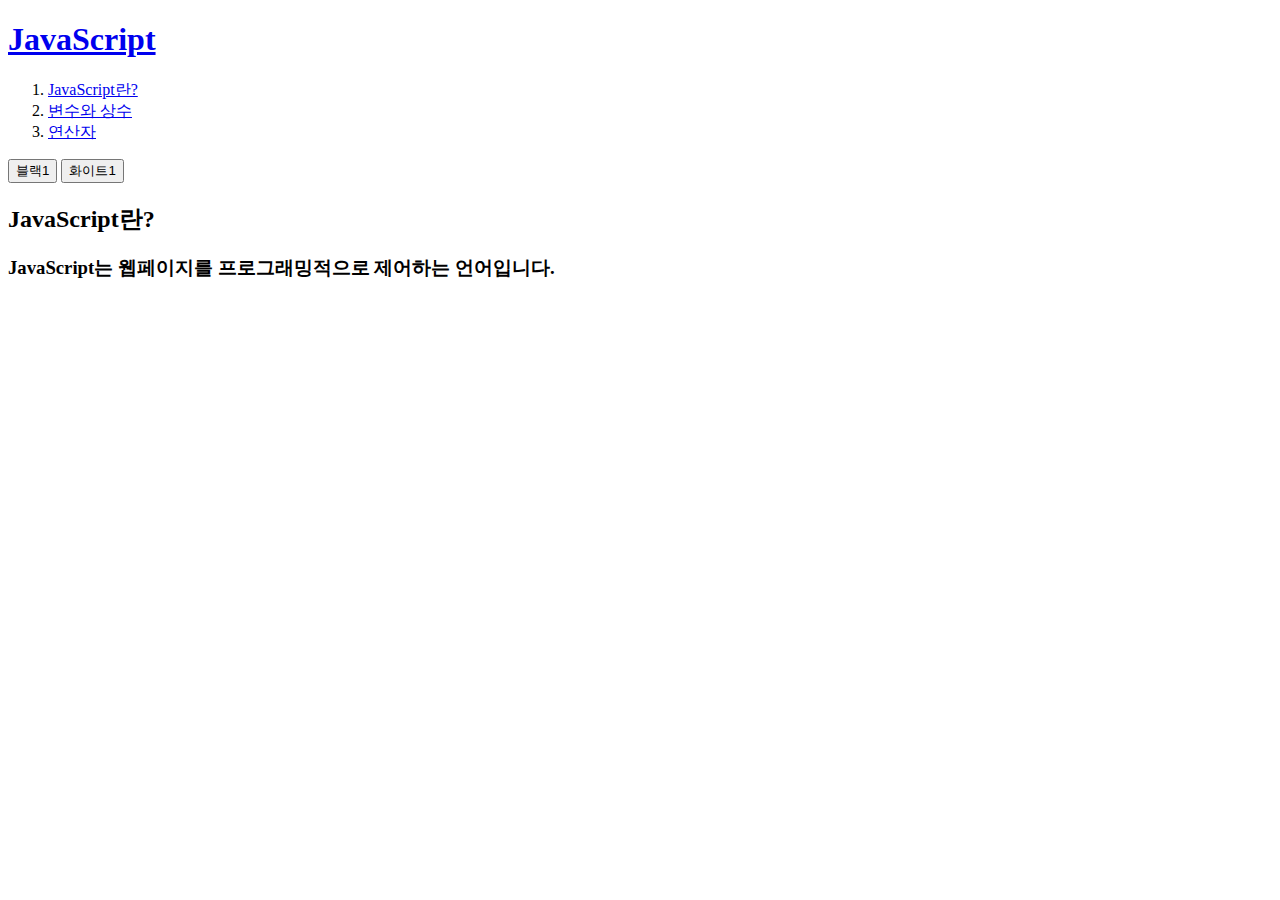
<file: index.html>
<!DOCTYPE html>
<html>
<head>
	<meta charset="utf-8">
	<title>하이염</title>
	<link rel="stylesheet" type="text/css" href="http://localhost:81/style.css?ver=3">
</head>
<body id="target">
	<header>
		<h1><a href="http://localhost:81">JavaScript</a></h1>
	</header>
	<!--<h2>JavaS</h2>-->
	<!--JavaScript-->
	<nav>
		<ol>
			<li><a href="http://localhost:81/page_html.html">JavaScript란?</a></li>
			<li><a href="http://localhost:81/page_vc.html">변수와 상수</a></li>
			<li><a href="http://localhost:81/page_op.html">연산자</a></li>
		</ol>
	</nav>
	<div id="control">
		<input type="button" value="블랙1" id="black_btn" />
		<input type="button" value="화이트1" id="white_btn" />
	</div>
	<article>
		<h2>JavaScript란?</h2>
		<h3>JavaScript는 웹페이지를 프로그래밍적으로 제어하는 언어입니다.</h3>
		<div id="disqus_thread"></div>
<script>

/**
*  RECOMMENDED CONFIGURATION VARIABLES: EDIT AND UNCOMMENT THE SECTION BELOW TO INSERT DYNAMIC VALUES FROM YOUR PLATFORM OR CMS.
*  LEARN WHY DEFINING THESE VARIABLES IS IMPORTANT: https://disqus.com/admin/universalcode/#configuration-variables*/
/*
var disqus_config = function () {
this.page.url = PAGE_URL;  // Replace PAGE_URL with your page's canonical URL variable
this.page.identifier = PAGE_IDENTIFIER; // Replace PAGE_IDENTIFIER with your page's unique identifier variable
};
*/
(function() { // DON'T EDIT BELOW THIS LINE
var d = document, s = d.createElement('script');
s.src = '//saengkowebaebmandeulgisueob-1.disqus.com/embed.js';
s.setAttribute('data-timestamp', +new Date());
(d.head || d.body).appendChild(s);
})();
</script>
<noscript>Please enable JavaScript to view the <a href="https://disqus.com/?ref_noscript">comments powered by Disqus.</a></noscript>
                                
	</article>
	<script src="http://localhost:81/script.js?ver=2"></script>
	</script>


	<!--Start of Tawk.to Script-->
<script type="text/javascript">
var Tawk_API=Tawk_API||{}, Tawk_LoadStart=new Date();
(function(){
var s1=document.createElement("script"),s0=document.getElementsByTagName("script")[0];
s1.async=true;
s1.src='https://embed.tawk.to/58ab186b66272e0ab0353918/default';
s1.charset='UTF-8';
s1.setAttribute('crossorigin','*');
s0.parentNode.insertBefore(s1,s0);
})();
</script>
<!--End of Tawk.to Script-->
</body>
</html>
</file>
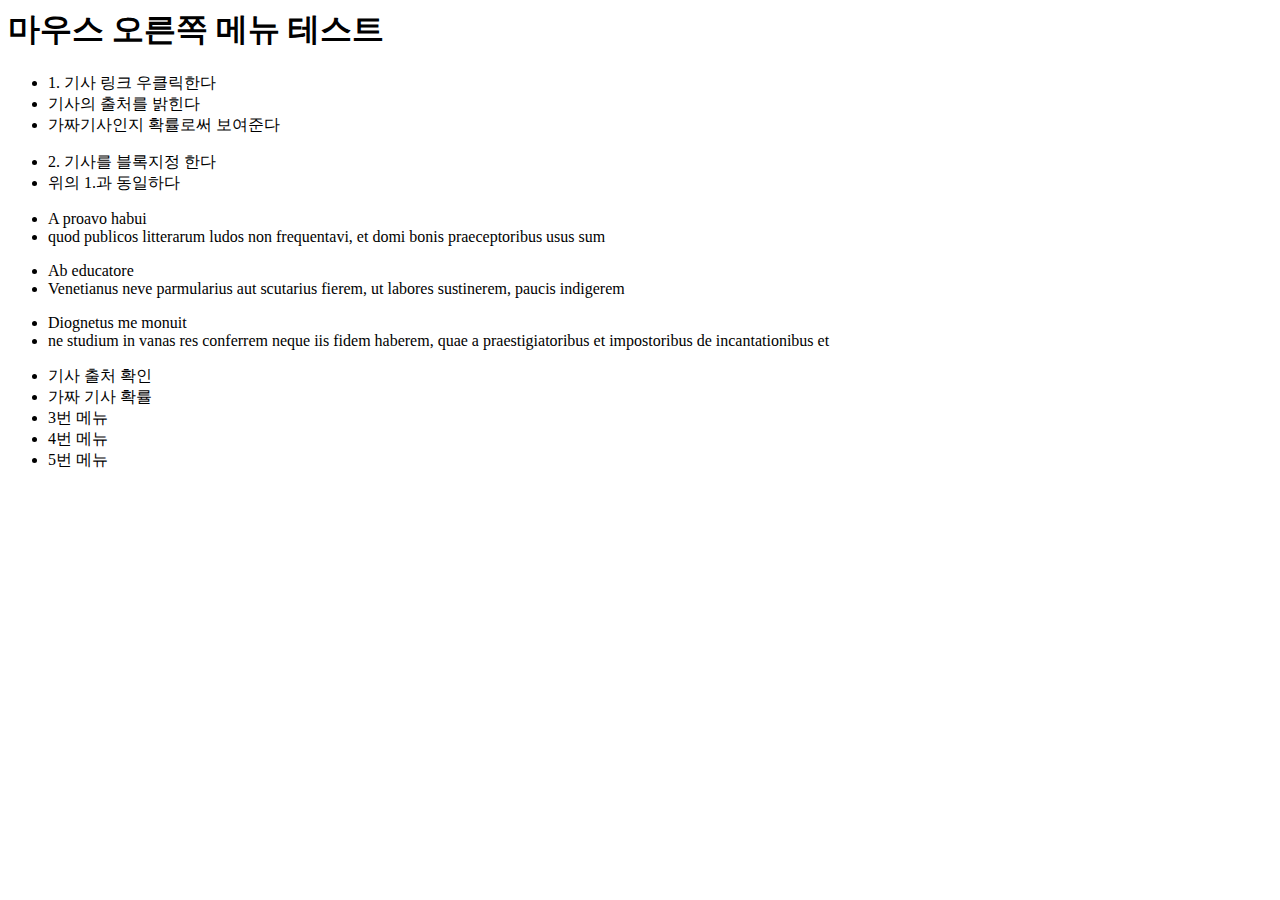
<file: test/index.html>
<html>
<head>
	<meta charset="utf-8">
	<link rel="stylesheet" type="text/css" href="http://localhost:81/test/style.css?ver=4">
</head>
<body>
  <h1>마우스 오른쪽 메뉴 테스트</h1>

  <div class="task" id="task1">
    <ul>
      <li>1. 기사 링크 우클릭한다</li>
      <li>기사의 출처를 밝힌다</li>
      <li>가짜기사인지 확률로써 보여준다</li>
    </ul>

  </div>

  <div class="task" id="task2">
    <ul>
      <li>2. 기사를 블록지정 한다 </li>
      <li>위의 1.과 동일하다</li>
    </ul>

  </div>

  <div class="task" id="task3">
    <ul>
      <li>A proavo habui</li>
      <li>quod publicos litterarum ludos non frequentavi, et domi bonis praeceptoribus usus sum</li>
    </ul>

  </div>

  <div class="task" id="task4">
    <ul>
      <li>Ab educatore</li>
      <li>Venetianus neve parmularius aut scutarius fierem, ut labores sustinerem, paucis indigerem</li>
    </ul>

  </div>

  <div class="task" id="task5">
    <ul>
      <li>Diognetus me monuit</li>
      <li>ne studium in vanas res conferrem neque iis fidem haberem, quae a praestigiatoribus et impostoribus de incantationibus et </li>
    </ul>

  </div>


  <!-- 마우스 오른쪽 메뉴 -->
  <div id="context-menus" class="context-menus">
    <ul>
      <li>기사 출처 확인</li>
      <li>가짜 기사 확률</li>
      <li>3번 메뉴</li>
      <li>4번 메뉴</li>
      <li>5번 메뉴</li>
    </ul>
  </div>
  <!-- //마우스 오른쪽 메뉴 -->

</body>
<script src="js/rightMouse.js"></script>

</html>
</file>
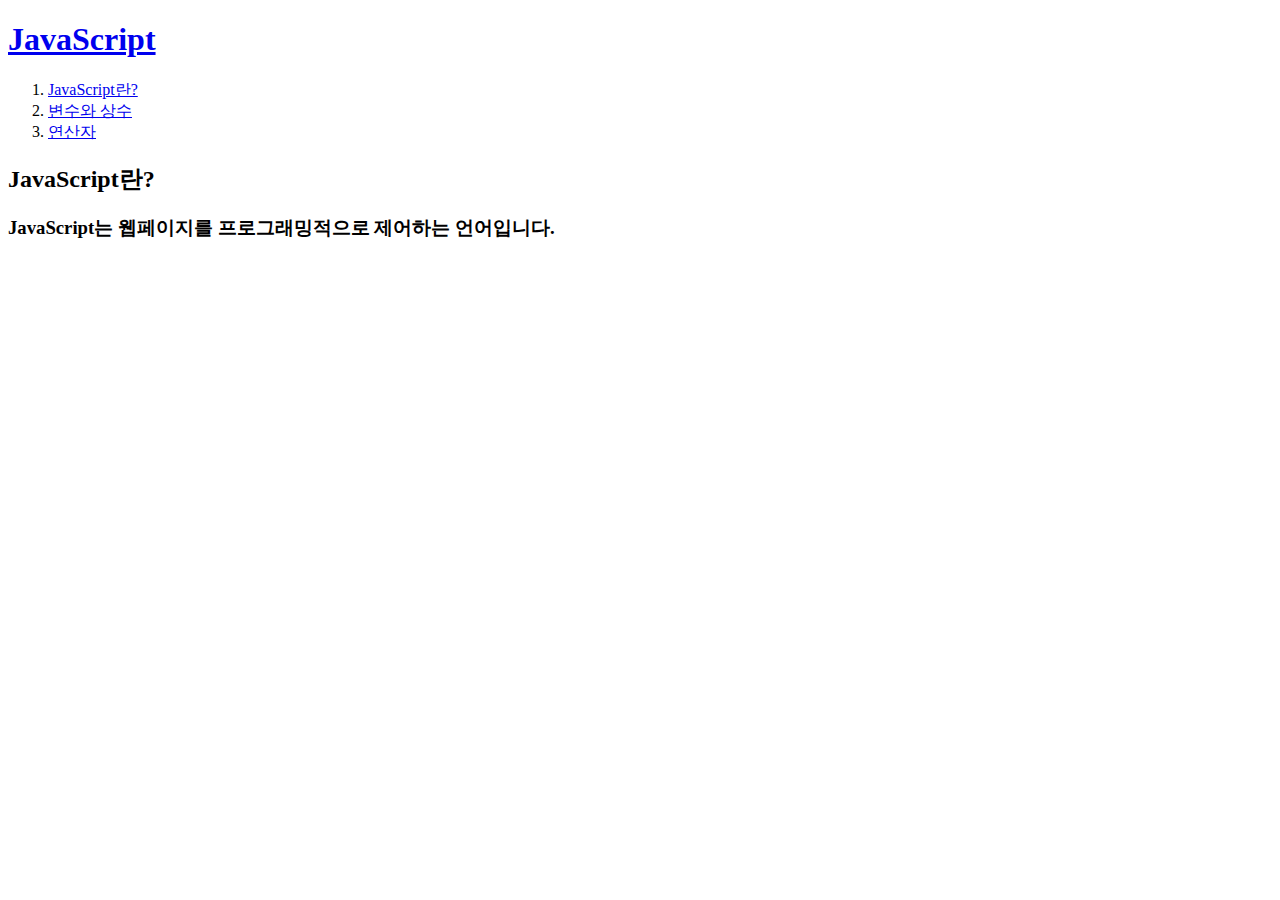
<file: page_html.html>
﻿<!DOCTYPE html>
<html
<head>
	<meta charset="utf-8">
	<title>하이염</title>
	<link rel="stylesheet" type="text/css" href="http://localhost:81/style.css">
</head>
<body>
	<header>
		<h1><a href="http://localhost:81">JavaScript</a></h1>
	</header>
	<!--<h2>JavaS</h2>-->
	<!--JavaScript-->
	<nav>
		<ol>
			<li><a href="http://localhost:81/page_html.html">JavaScript란?</a></li>
			<li><a href="http://localhost:81/page_vc.html">변수와 상수</a></li>
			<li><a href="http://localhost:81/page_op.html">연산자</a></li>
		</ol>
	</nav>
	<article>
		<h2>JavaScript란?</h2>
		<h3>JavaScript는 웹페이지를 프로그래밍적으로 제어하는 언어입니다.</h3>
	</article>
</body>
</html
</file>
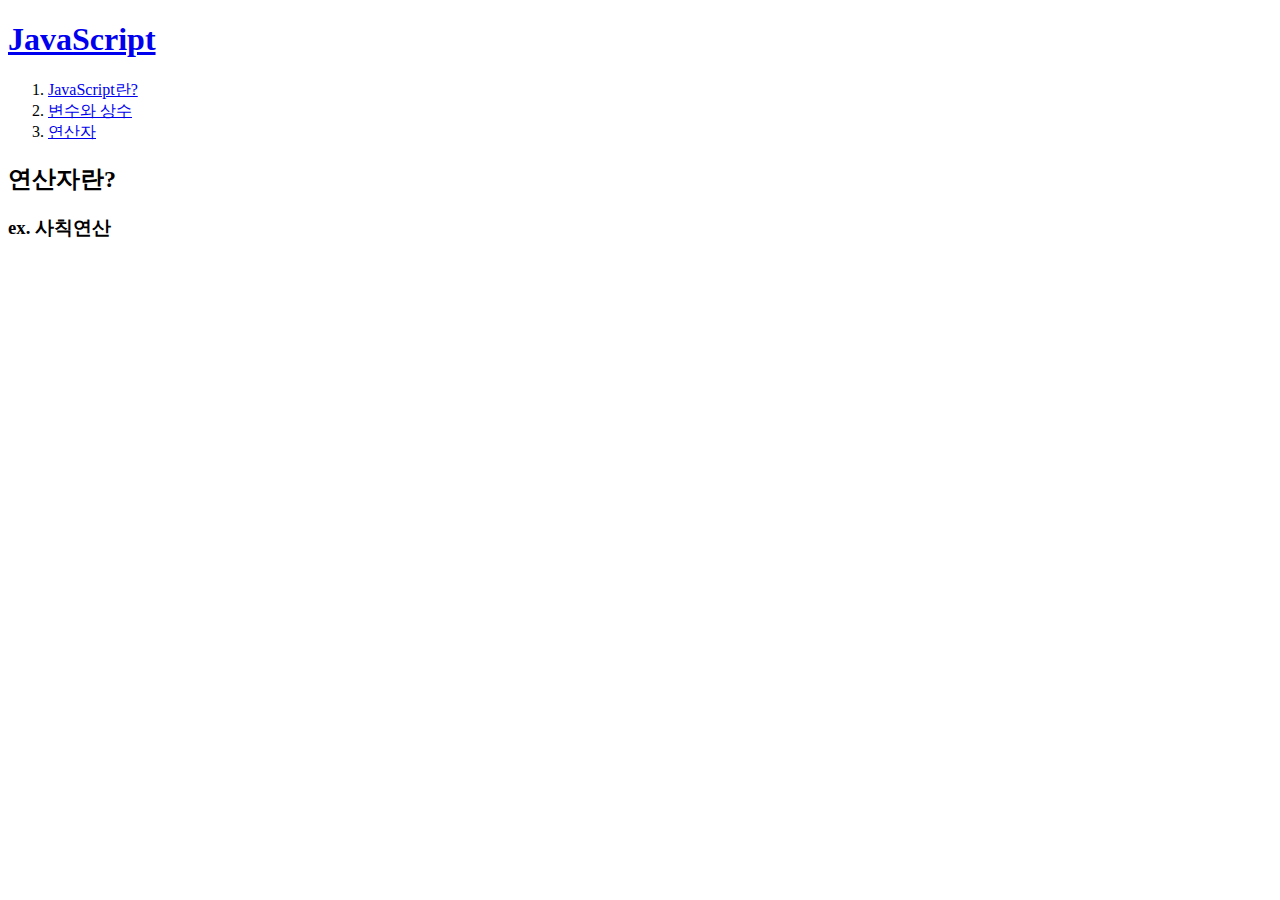
<file: page_op.html>
﻿<!DOCTYPE html>
<html
<head>
	<meta charset="utf-8">
	<title>하이염</title>
	<link rel="stylesheet" type="text/css" href="http://localhost:81/style.css">
</head>
<body>
	<header>
		<h1><a href="http://localhost:81">JavaScript</a></h1>
	</header>
	<!--<h2>JavaS</h2>-->
	<!--JavaScript-->
	<nav>
		<ol>
			<li><a href="http://localhost:81/page_html.html">JavaScript란?</a></li>
			<li><a href="http://localhost:81/page_vc.html">변수와 상수</a></li>
			<li><a href="http://localhost:81/page_op.html">연산자</a></li>
		</ol>
	</nav>
	<article>
		<h2>연산자란?</h2>
		<h3>ex. 사칙연산</h3>
	</article>
</body>
</html
</file>
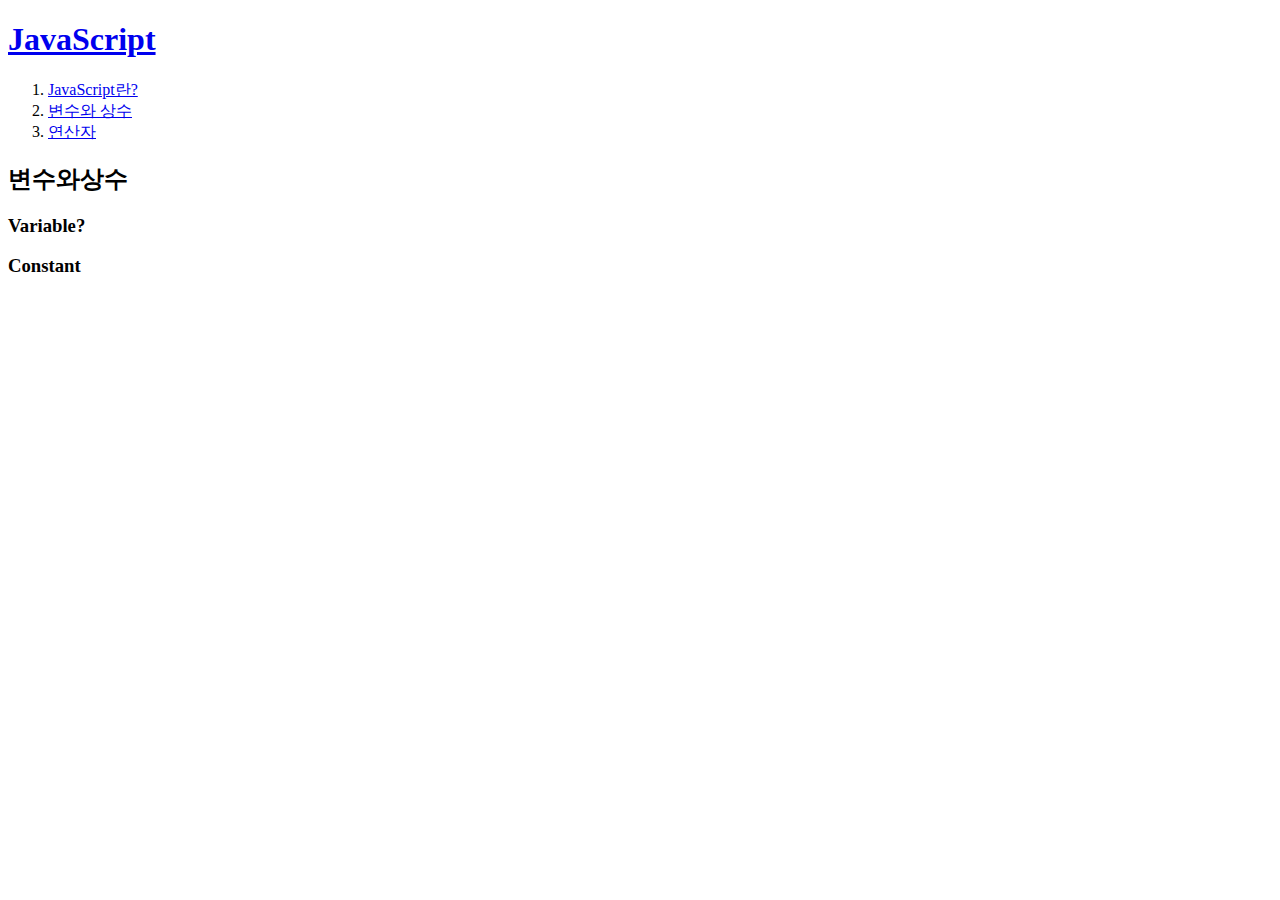
<file: page_vc.html>
﻿<!DOCTYPE html>
<html
<head>
	<meta charset="utf-8">
	<title>하이염</title>
	<link rel="stylesheet" type="text/css" href="http://localhost:81/style.css">
</head>
<body>
	<header>
		<h1><a href="http://localhost:81">JavaScript</a></h1>
	</header>
	<!--<h2>JavaS</h2>-->
	<!--JavaScript-->
	<nav>
		<ol>
			<li><a href="http://localhost:81/page_html.html">JavaScript란?</a></li>
			<li><a href="http://localhost:81/page_vc.html">변수와 상수</a></li>
			<li><a href="http://localhost:81/page_op.html">연산자</a></li>
		</ol>
	</nav>
	<article>
		<h2>변수와상수</h2>
		<h3>Variable?</h3>
		<h3>Constant</h3>
	</article>
</body>
</html
</file>
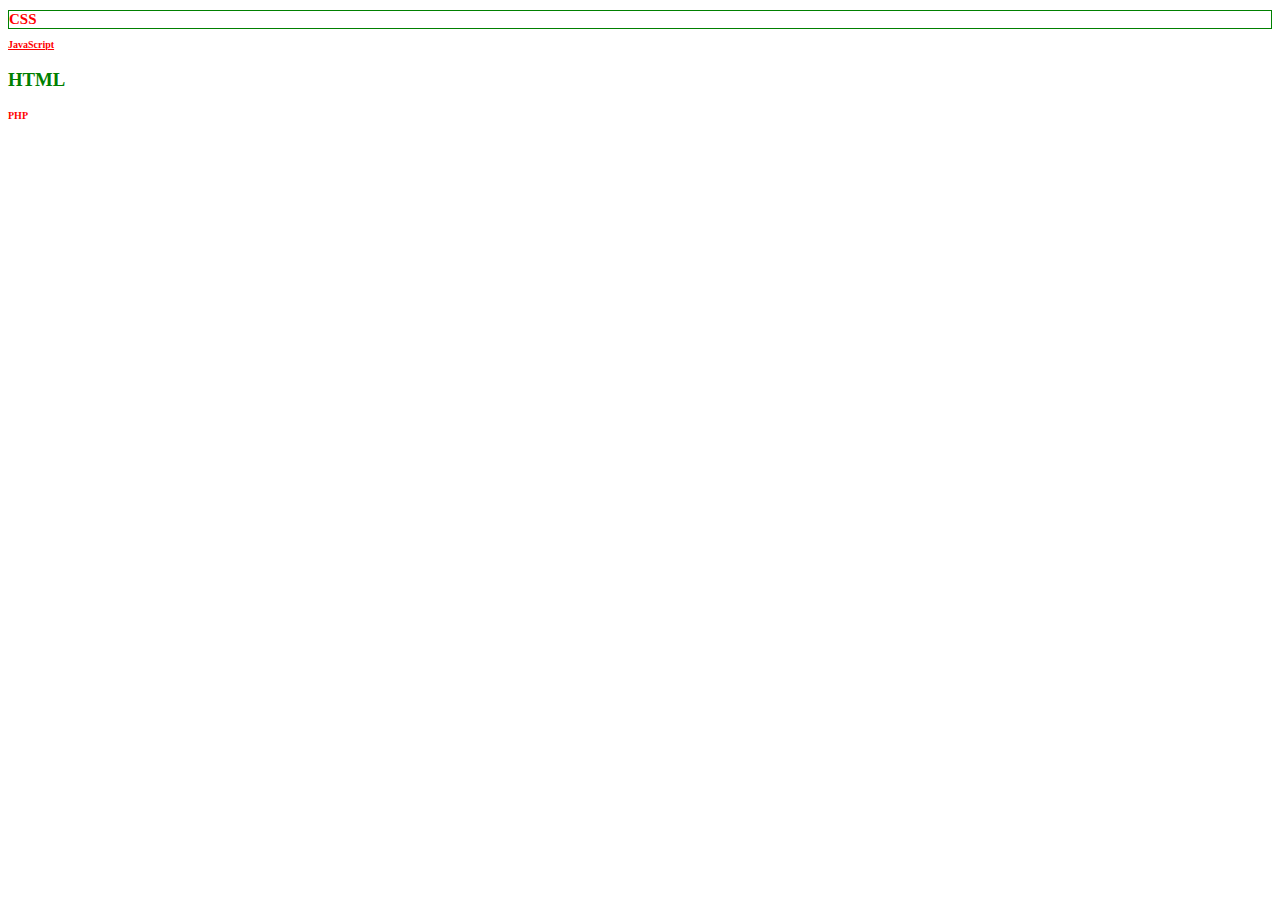
<file: css/ex_css_1.html>
<!DOCTYPE html>
<html>
<head>
	<meta charset="utf-8">
	<title>css 1</title>
	<style>
		h1, h2 {
			color:red;
			font-size:10px;
		}
		h2 {
			text-decoration: underline;
		}
		h3 {color:green}
		header h1 {
			font-size:15px;
			border:1px solid green;
		}
	</style>
</head>
<body>
<header>
	<h1>CSS</h1>
</header>
<h2>JavaScript</h2>
<h3>HTML</h3>

<h1>PHP</h1>

</body>
</html>
</file>
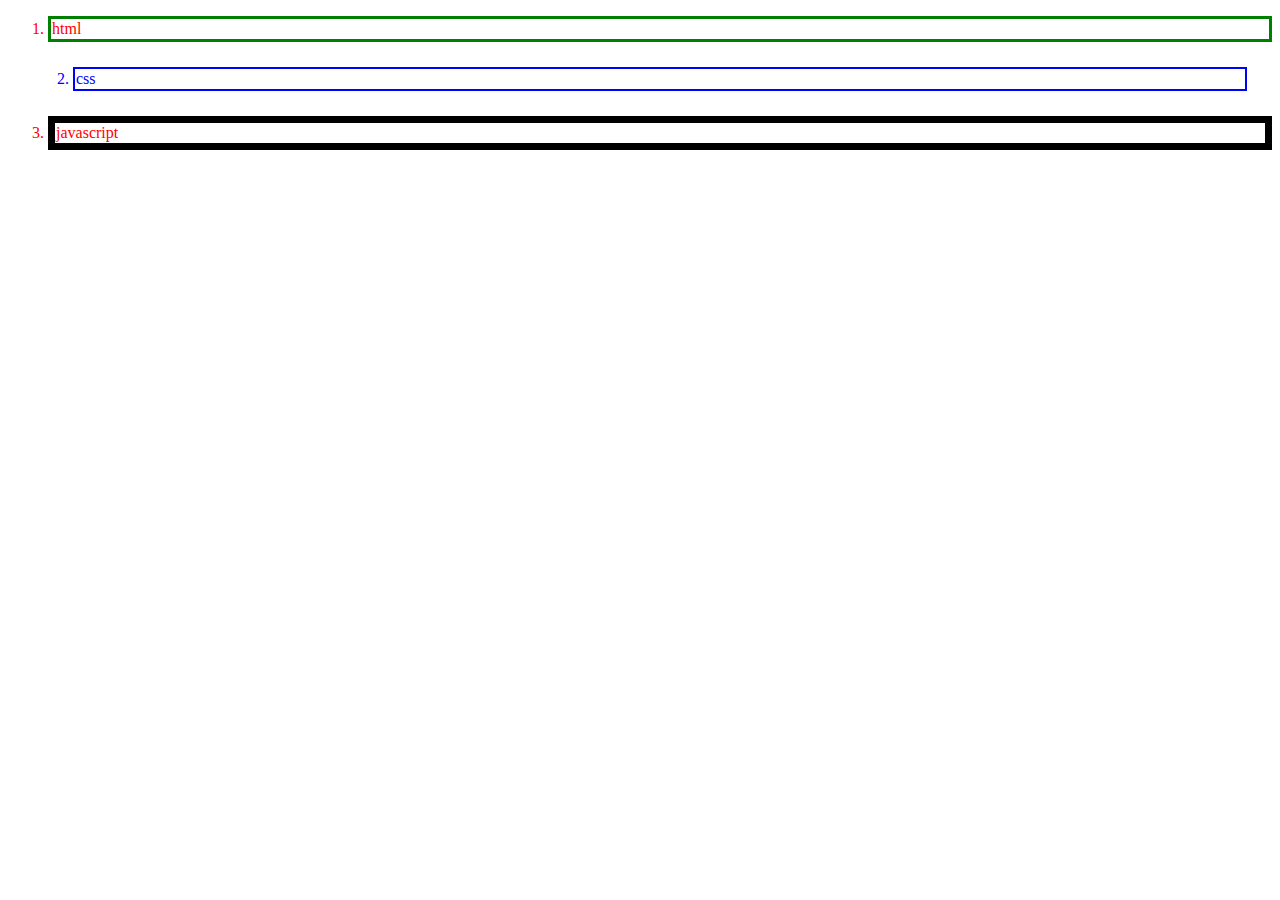
<file: css/ex_css_2.html>
<!DOCTYPE html>
<html>
<head>
	<meta charset="utf-8">
	<style>
		ol {color:red}
		li {
			border:3px green solid;
			padding: 1px;
		}
		#selected1 {
			color:blue;
			border: 2px blue solid;
			margin: 25px
		}
		#extra {
			border: 7px black solid;
		}
	</style>
</head>
<body>
	<ol>
		<li>html</li>
		<li id="selected1">css</li>
		<li id="extra">javascript</li>
	</ol>
</body>
</html>
</file>
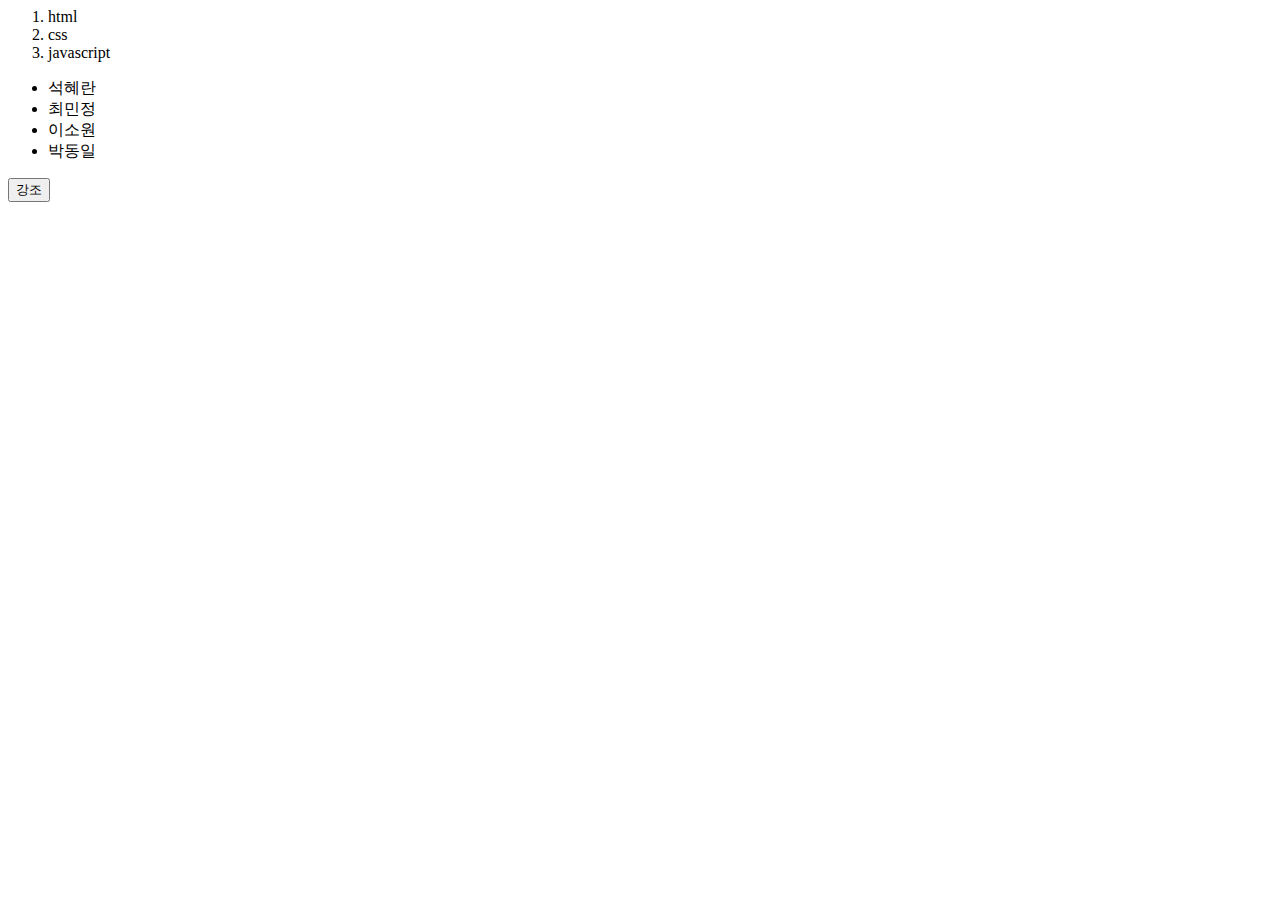
<file: javascript/2.html>
<html>
<head>
	<meta charset="utf-8">
	<style>
		.em{
			text-decoration: underline;
			color:red;
		}
	</style>
</head>
<body>
	<ol id="target">
		<li>html</li>
		<li>css</li>
		<li>javascript</li>
	</ol>
	<ul>
		<li>석혜란</li>
		<li>최민정</li>
		<li>이소원</li>
		<li>박동일</li>
	</ul>
	<input type="button" value="강조" onclick="document.getElementById('target').className='em'"/>
</body>
</html>
</file>
